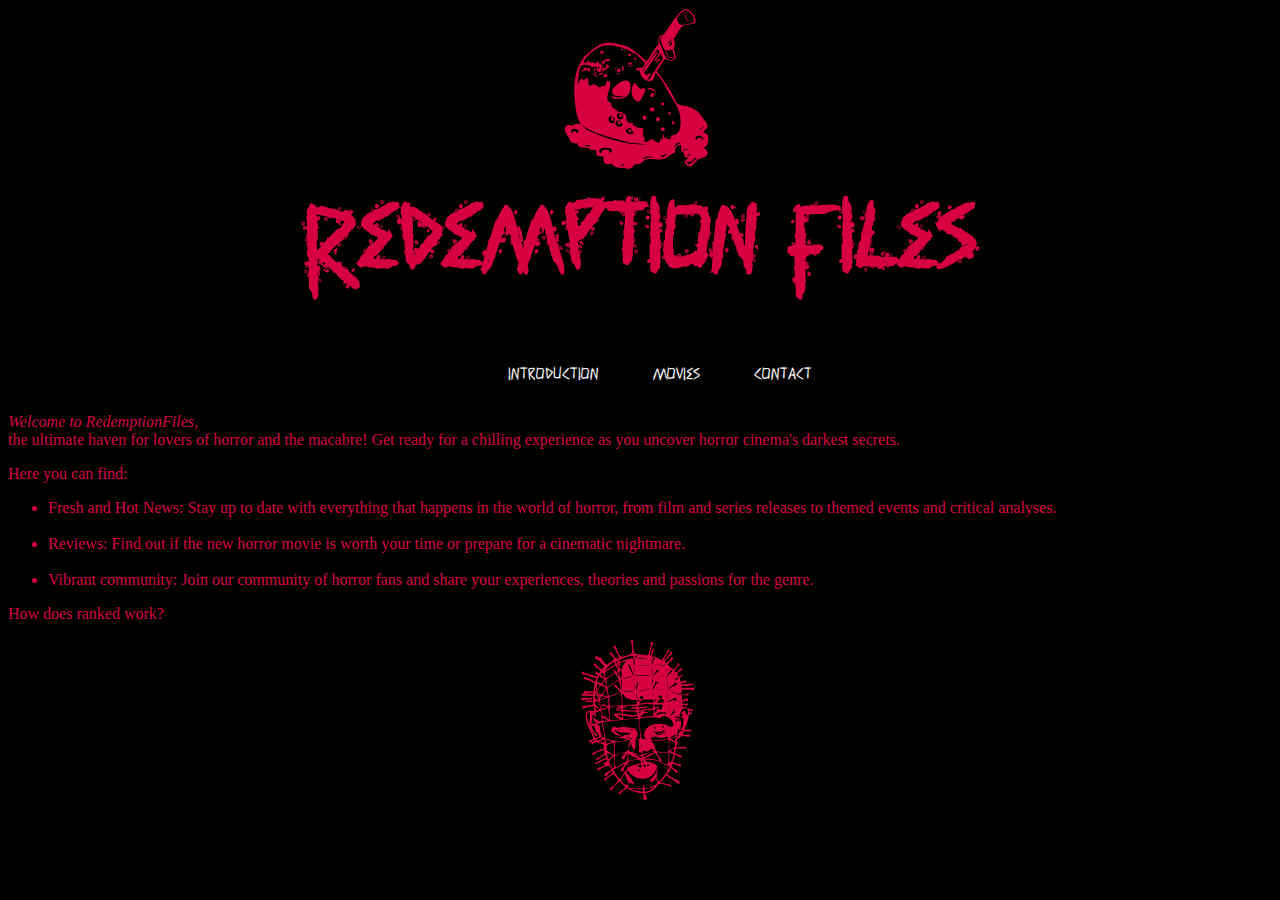
<file: index.html>
<!DOCTYPE html>
<html lang="en">
<head>
    <link rel="stylesheet" href="Reset.css">
    <meta charset="UTF-8">
    <meta name="viewport" content="width=device-width, initial-scale=1.0">
    <link rel="shortcut icon" href="jasonicon_Hvs_icon.ico" type="image/x-icon">
    <title>RedemptionFiles</title>
    
</head>


<body>

<p class="jason">Q</p>
<h1>Redemption Files</h1>



<a class="introducao" href="index.html">introduction</a></div>
<a class="movie" href="Movieindex.html">movies</a>
<a class="contact" href="Contactindex.html">contact</a>


<div>
<p><em>Welcome to RedemptionFiles,</em> <br> the ultimate haven for lovers of horror and the macabre! Get ready for a chilling experience as you uncover horror cinema's darkest secrets.</p>

<p>Here you can find:</p>

<ul>
    <li>
        Fresh and Hot News: Stay up to date with everything that happens in the world of horror, from film and series releases to themed events and critical analyses.
    </li>
    <br>
    <li>
     Reviews: Find out if the new horror movie is worth your time or prepare for a cinematic nightmare.
    </li>
    <br>
    <li>
        Vibrant community: Join our community of horror fans and share your experiences, theories and passions for the genre.
    </li>
</ul>
</div>

<div>
    <p>How does ranked work?</p>
</div>

<p class="Pinhead">H</p>

</body>







</html>
</file>
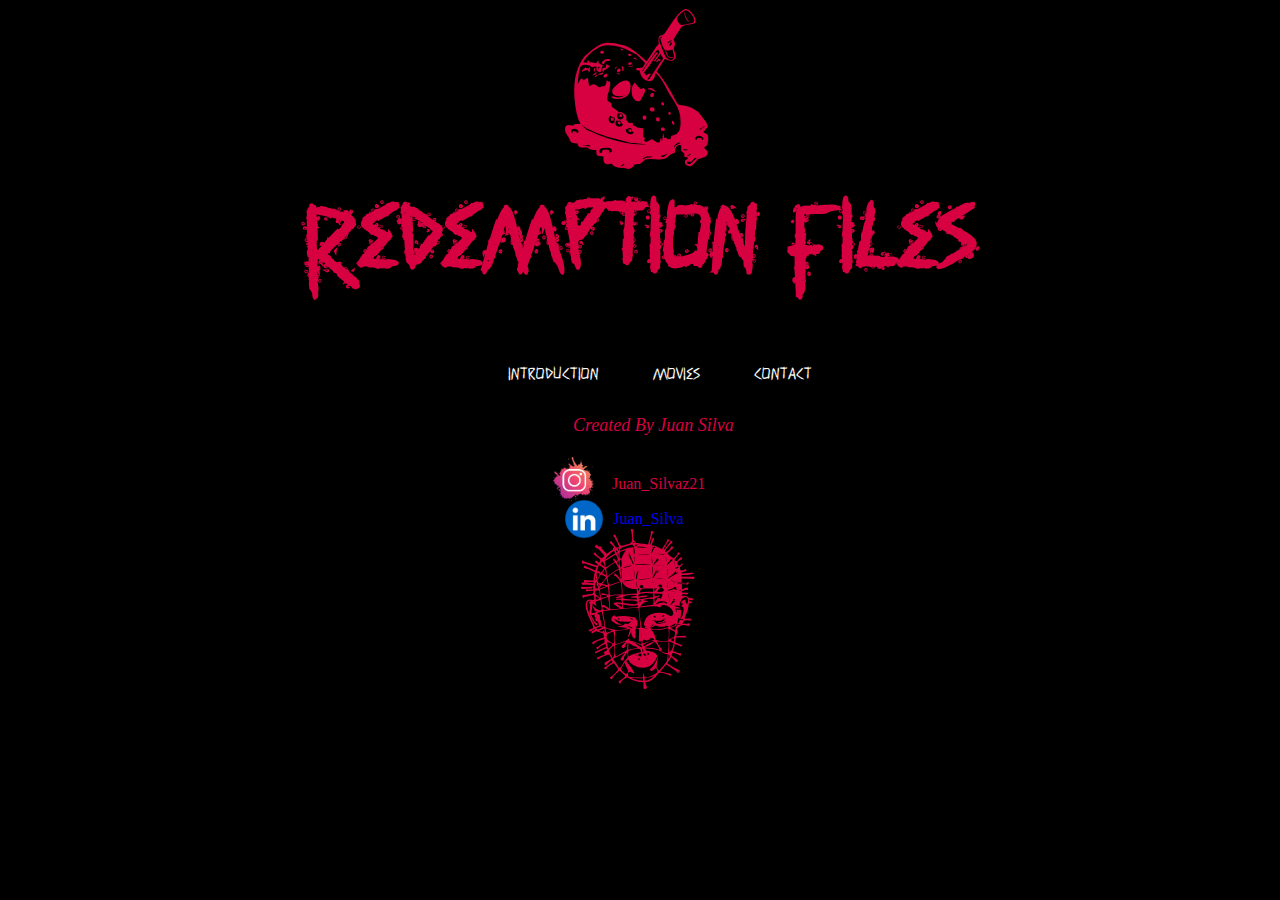
<file: Contactindex.html>
<!DOCTYPE html>
<html lang="en">
<head>
    <link rel="stylesheet" href="Reset.css">
    <meta charset="UTF-8">
    <meta name="viewport" content="width=device-width, initial-scale=1.0">
    <link rel="shortcut icon" href="jasonicon_Hvs_icon.ico" type="image/x-icon">
    <title>RedemptionFiles</title>
    
</head>

<style>
    body{
        background-color: rgb(0, 0, 0);
        overflow-x: hidden;
      
    }
    h1{
        color: #D70040;
        text-align: center;
        font-family: Minhafonte;
        font-size: 90px;
        margin: 0;
        padding: 0;
        
    }
    p{
        color: #D70040;
    }
    li{
        color: #D70040;
    }
    .introducao{
    color: white;
    text-align: center;
    padding: 0;
    position: relative;
    right: -500px;
    font-family: Minhafonte;
    text-decoration: none;
   
}

.movie{
color: white;
text-align: center;
position: relative;
right: -550px;
font-family: Minhafonte;
text-decoration: none;
}

.contact{
    color: white;
    text-align: center;
    position: relative;
    right:-600px;
    font-family: Minhafonte;
    text-decoration: none;
}

.jason{
color: #D70040;
text-align: center;
font-family: Fonteassustador;
font-size: 200px;
padding: 0;
margin: 0;
}

.Pinhead{
color: #D70040;
text-align: center;
font-size: 200px;
font-family: Fonteassustador;
margin: 0;
padding: 0;
position: relative;
top: 20px;
}

.Juan{
position: relative;
right: -565px;
font-size: large;

}

.instagram{
width: 50px;
position: relative;
right: -540px;
margin: 0;
padding: 0;
}

.linkedin{
width: 50px;
position: relative;
right: -400px;
top: 40px;

}
.nome{
color: #D70040;
position: relative;
right: -550px;
margin: 0;
padding: 0;
top: -15px;
text-decoration: none;

}

.nome2{
position: relative;
right: -400px;
top: 20px;
margin: 0;
padding: 0;
text-decoration: none;
}



@font-face {
    font-family: Fonteassustador;
    src: url(MONSP___.TTF);
}

@font-face {
    font-family: Minhafonte;
    src: url(HororDramaDemoRegular.ttf);
}



</style>

<body>
<p class="jason">Q</p>

<h1>Redemption Files</h1>



<a class="introducao" href="index.html">introduction</a></div>
<a class="movie" href="Movieindex.html">movies</a>
<a class="contact" href="Contactindex.html">contact</a>


<p class="Juan"><em>Created By Juan Silva</em></p>


<img class="instagram" src="Insta.png"> <a class="nome" href="https://www.instagram.com/juan_silvaz21/">Juan_Silvaz21</a>

<img class="linkedin" src="Linkedin.png"> <a class="nome2" href="https://www.linkedin.com/in/juan-silva-509405300/">Juan_Silva</a>








<p class="Pinhead">H</p>
</body>







</html>
</file>
